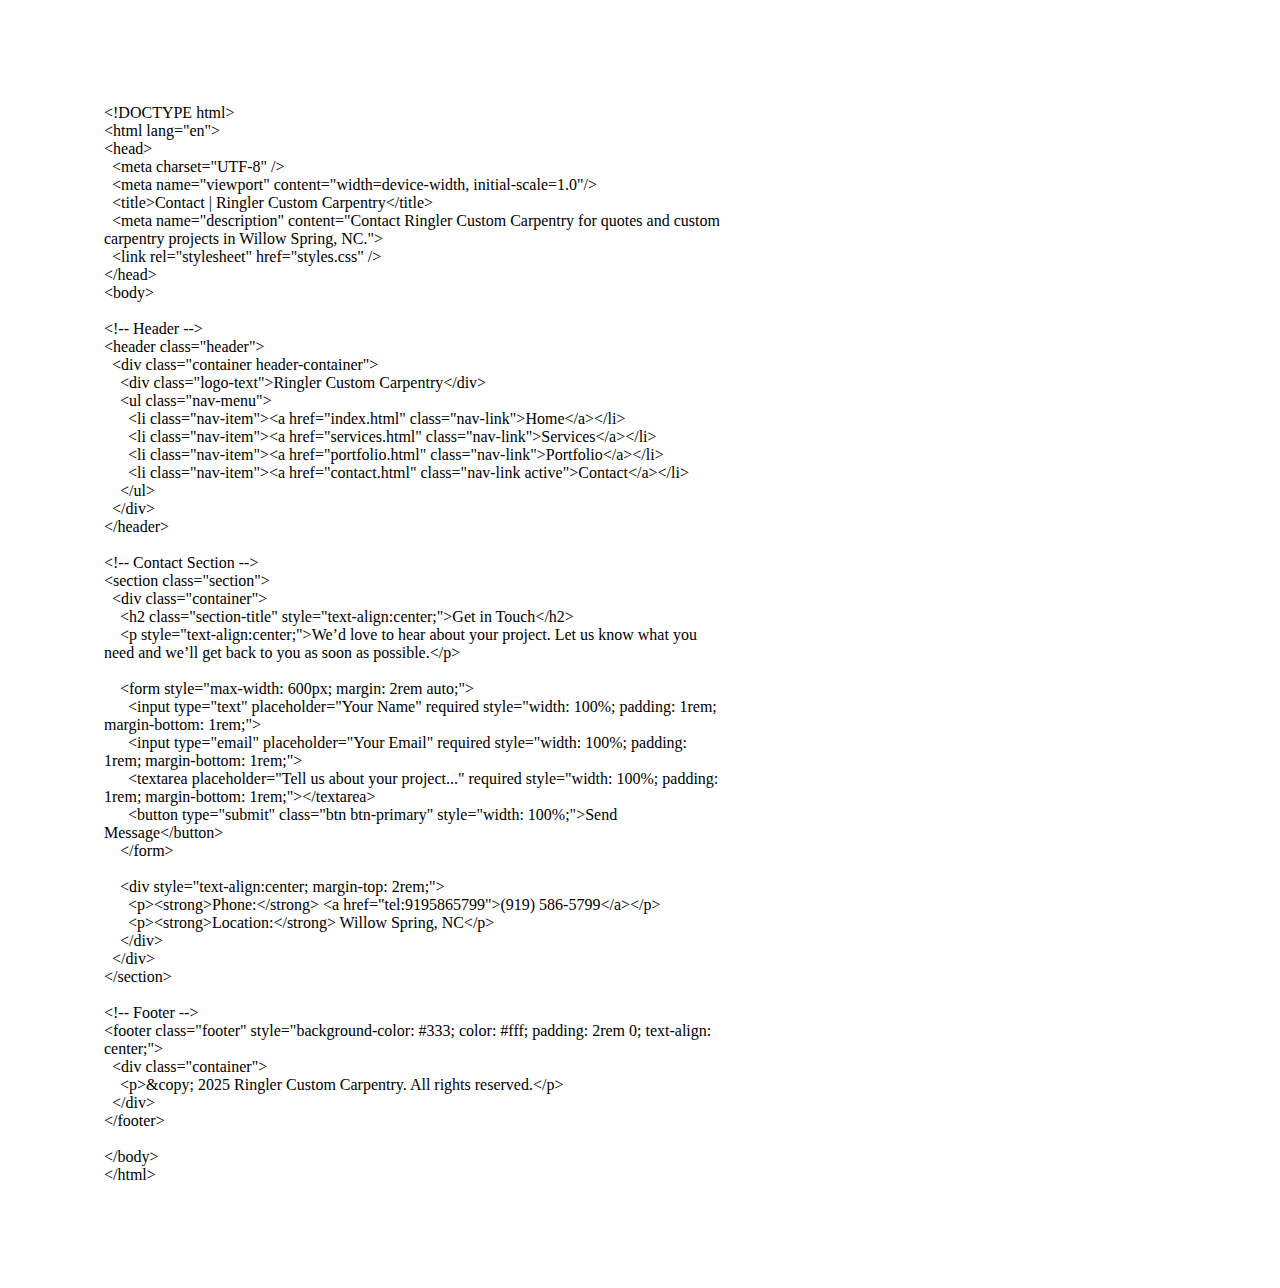
<file: Contact.html>
<html>
<head>
	<title></title>
	<meta http-equiv="Content-Type" content="text/html; charset=utf-8" http-equiv="content-type">
	<style type="text/css">ol{margin:0;padding:0}table td,table th{padding:0}.c1{color:#000000;font-weight:400;text-decoration:none;vertical-align:baseline;font-size:11pt;font-family:"Arial";font-style:normal}.c0{padding-top:0pt;padding-bottom:0pt;line-height:1.15;orphans:2;widows:2;text-align:left}.c3{background-color:#ffffff;max-width:468pt;padding:72pt 72pt 72pt 72pt}.c2{height:11pt}.title{padding-top:0pt;color:#000000;font-size:26pt;padding-bottom:3pt;font-family:"Arial";line-height:1.15;page-break-after:avoid;orphans:2;widows:2;text-align:left}.subtitle{padding-top:0pt;color:#666666;font-size:15pt;padding-bottom:16pt;font-family:"Arial";line-height:1.15;page-break-after:avoid;orphans:2;widows:2;text-align:left}li{color:#000000;font-size:11pt;font-family:"Arial"}p{margin:0;color:#000000;font-size:11pt;font-family:"Arial"}h1{padding-top:20pt;color:#000000;font-size:20pt;padding-bottom:6pt;font-family:"Arial";line-height:1.15;page-break-after:avoid;orphans:2;widows:2;text-align:left}h2{padding-top:18pt;color:#000000;font-size:16pt;padding-bottom:6pt;font-family:"Arial";line-height:1.15;page-break-after:avoid;orphans:2;widows:2;text-align:left}h3{padding-top:16pt;color:#434343;font-size:14pt;padding-bottom:4pt;font-family:"Arial";line-height:1.15;page-break-after:avoid;orphans:2;widows:2;text-align:left}h4{padding-top:14pt;color:#666666;font-size:12pt;padding-bottom:4pt;font-family:"Arial";line-height:1.15;page-break-after:avoid;orphans:2;widows:2;text-align:left}h5{padding-top:12pt;color:#666666;font-size:11pt;padding-bottom:4pt;font-family:"Arial";line-height:1.15;page-break-after:avoid;orphans:2;widows:2;text-align:left}h6{padding-top:12pt;color:#666666;font-size:11pt;padding-bottom:4pt;font-family:"Arial";line-height:1.15;page-break-after:avoid;font-style:italic;orphans:2;widows:2;text-align:left}
	</style>
</head>
<body class="c3 doc-content">&lt;!DOCTYPE html&gt;
<div>&lt;html lang=&quot;en&quot;&gt;</div>

<div>&lt;head&gt;</div>

<div>&nbsp; &lt;meta charset=&quot;UTF-8&quot; /&gt;</div>

<div>&nbsp; &lt;meta name=&quot;viewport&quot; content=&quot;width=device-width, initial-scale=1.0&quot;/&gt;</div>

<div>&nbsp; &lt;title&gt;Contact | Ringler Custom Carpentry&lt;/title&gt;</div>

<div>&nbsp; &lt;meta name=&quot;description&quot; content=&quot;Contact Ringler Custom Carpentry for quotes and custom carpentry projects in Willow Spring, NC.&quot;&gt;</div>

<div>&nbsp; &lt;link rel=&quot;stylesheet&quot; href=&quot;styles.css&quot; /&gt;</div>

<div>&lt;/head&gt;</div>

<div>&lt;body&gt;</div>

<div>&nbsp;</div>

<div>&lt;!-- Header --&gt;</div>

<div>&lt;header class=&quot;header&quot;&gt;</div>

<div>&nbsp; &lt;div class=&quot;container header-container&quot;&gt;</div>

<div>&nbsp; &nbsp; &lt;div class=&quot;logo-text&quot;&gt;Ringler Custom Carpentry&lt;/div&gt;</div>

<div>&nbsp; &nbsp; &lt;ul class=&quot;nav-menu&quot;&gt;</div>

<div>&nbsp; &nbsp; &nbsp; &lt;li class=&quot;nav-item&quot;&gt;&lt;a href=&quot;index.html&quot; class=&quot;nav-link&quot;&gt;Home&lt;/a&gt;&lt;/li&gt;</div>

<div>&nbsp; &nbsp; &nbsp; &lt;li class=&quot;nav-item&quot;&gt;&lt;a href=&quot;services.html&quot; class=&quot;nav-link&quot;&gt;Services&lt;/a&gt;&lt;/li&gt;</div>

<div>&nbsp; &nbsp; &nbsp; &lt;li class=&quot;nav-item&quot;&gt;&lt;a href=&quot;portfolio.html&quot; class=&quot;nav-link&quot;&gt;Portfolio&lt;/a&gt;&lt;/li&gt;</div>

<div>&nbsp; &nbsp; &nbsp; &lt;li class=&quot;nav-item&quot;&gt;&lt;a href=&quot;contact.html&quot; class=&quot;nav-link active&quot;&gt;Contact&lt;/a&gt;&lt;/li&gt;</div>

<div>&nbsp; &nbsp; &lt;/ul&gt;</div>

<div>&nbsp; &lt;/div&gt;</div>

<div>&lt;/header&gt;</div>

<div>&nbsp;</div>

<div>&lt;!-- Contact Section --&gt;</div>

<div>&lt;section class=&quot;section&quot;&gt;</div>

<div>&nbsp; &lt;div class=&quot;container&quot;&gt;</div>

<div>&nbsp; &nbsp; &lt;h2 class=&quot;section-title&quot; style=&quot;text-align:center;&quot;&gt;Get in Touch&lt;/h2&gt;</div>

<div>&nbsp; &nbsp; &lt;p style=&quot;text-align:center;&quot;&gt;We&rsquo;d love to hear about your project. Let us know what you need and we&rsquo;ll get back to you as soon as possible.&lt;/p&gt;</div>

<div>&nbsp;</div>

<div>&nbsp; &nbsp; &lt;form style=&quot;max-width: 600px; margin: 2rem auto;&quot;&gt;</div>

<div>&nbsp; &nbsp; &nbsp; &lt;input type=&quot;text&quot; placeholder=&quot;Your Name&quot; required style=&quot;width: 100%; padding: 1rem; margin-bottom: 1rem;&quot;&gt;</div>

<div>&nbsp; &nbsp; &nbsp; &lt;input type=&quot;email&quot; placeholder=&quot;Your Email&quot; required style=&quot;width: 100%; padding: 1rem; margin-bottom: 1rem;&quot;&gt;</div>

<div>&nbsp; &nbsp; &nbsp; &lt;textarea placeholder=&quot;Tell us about your project...&quot; required style=&quot;width: 100%; padding: 1rem; margin-bottom: 1rem;&quot;&gt;&lt;/textarea&gt;</div>

<div>&nbsp; &nbsp; &nbsp; &lt;button type=&quot;submit&quot; class=&quot;btn btn-primary&quot; style=&quot;width: 100%;&quot;&gt;Send Message&lt;/button&gt;</div>

<div>&nbsp; &nbsp; &lt;/form&gt;</div>

<div>&nbsp;</div>

<div>&nbsp; &nbsp; &lt;div style=&quot;text-align:center; margin-top: 2rem;&quot;&gt;</div>

<div>&nbsp; &nbsp; &nbsp; &lt;p&gt;&lt;strong&gt;Phone:&lt;/strong&gt; &lt;a href=&quot;tel:9195865799&quot;&gt;(919) 586-5799&lt;/a&gt;&lt;/p&gt;</div>

<div>&nbsp; &nbsp; &nbsp; &lt;p&gt;&lt;strong&gt;Location:&lt;/strong&gt; Willow Spring, NC&lt;/p&gt;</div>

<div>&nbsp; &nbsp; &lt;/div&gt;</div>

<div>&nbsp; &lt;/div&gt;</div>

<div>&lt;/section&gt;</div>

<div>&nbsp;</div>

<div>&lt;!-- Footer --&gt;</div>

<div>&lt;footer class=&quot;footer&quot; style=&quot;background-color: #333; color: #fff; padding: 2rem 0; text-align: center;&quot;&gt;</div>

<div>&nbsp; &lt;div class=&quot;container&quot;&gt;</div>

<div>&nbsp; &nbsp; &lt;p&gt;&amp;copy; 2025 Ringler Custom Carpentry. All rights reserved.&lt;/p&gt;</div>

<div>&nbsp; &lt;/div&gt;</div>

<div>&lt;/footer&gt;</div>

<div>&nbsp;</div>

<div>&lt;/body&gt;</div>

<div>&lt;/html&gt;</div>
</body>
</html>
</file>
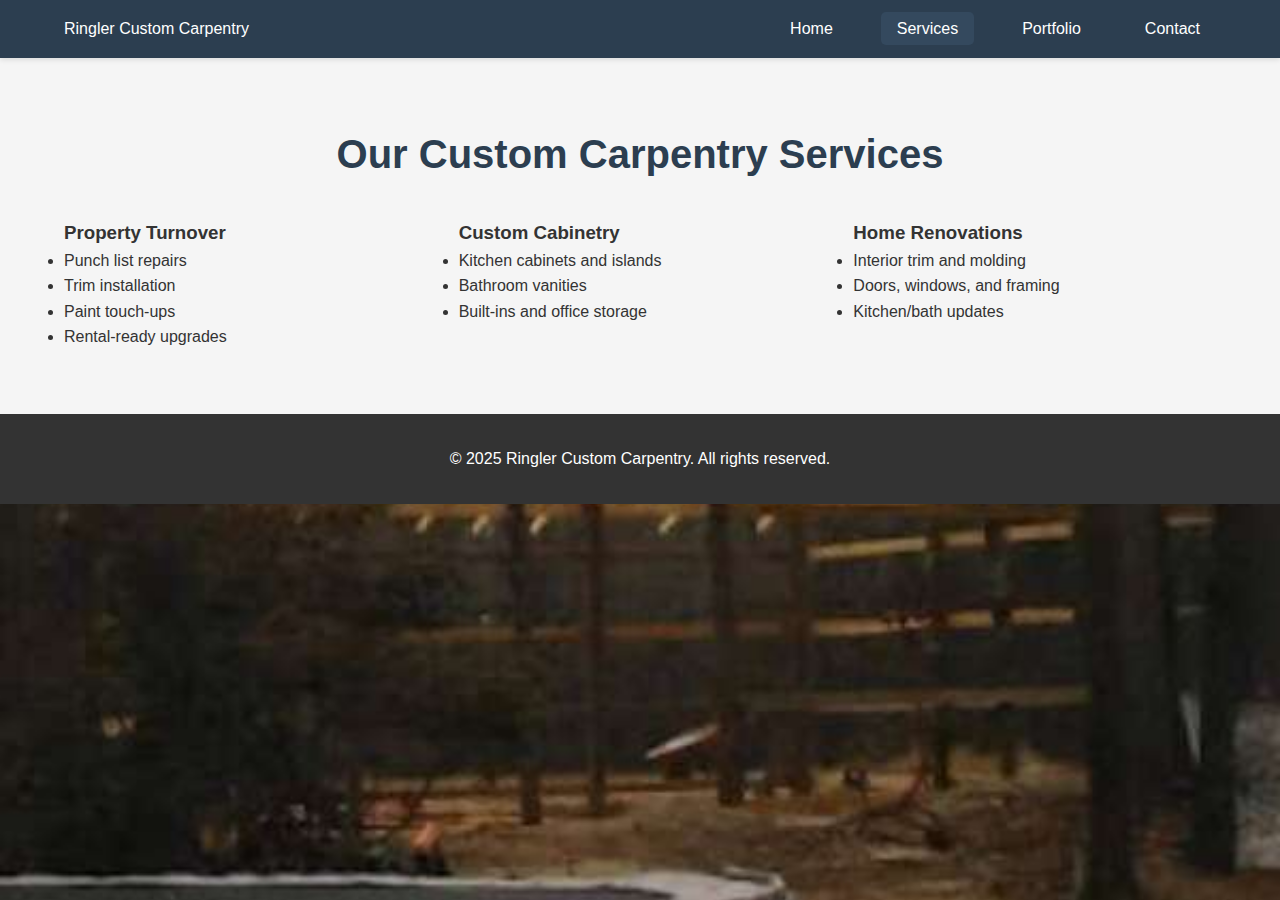
<file: Service.html>
<!DOCTYPE html>
<html lang="en">
<head>
    <meta charset="UTF-8">
    <meta name="viewport" content="width=device-width, initial-scale=1.0">
    <title>Services | Ringler Custom Carpentry</title>
    <meta name="description" content="Explore the full range of custom carpentry services offered by Ringler Custom Carpentry in Willow Spring, NC.">
    <link rel="stylesheet" href="styles.css">
</head>
<body>
    <header class="header">
        <div class="container header-container">
            <div class="logo-text">Ringler Custom Carpentry</div>
            <ul class="nav-menu">
                <li class="nav-item"><a href="index.html" class="nav-link">Home</a></li>
                <li class="nav-item"><a href="services.html" class="nav-link active">Services</a></li>
                <li class="nav-item"><a href="portfolio.html" class="nav-link">Portfolio</a></li>
                <li class="nav-item"><a href="contact.html" class="nav-link">Contact</a></li>
            </ul>
        </div>
    </header>
    <section class="section" style="padding: 4rem 0; background-color: #f5f5f5;">
        <div class="container">
            <h2 class="section-title" style="text-align:center;">Our Custom Carpentry Services</h2>
            <div class="services-container" style="display: grid; grid-template-columns: repeat(auto-fit, minmax(250px, 1fr)); gap: 2rem;">
                <div class="service-card">
                    <h3>Property Turnover</h3>
                    <ul>
                        <li>Punch list repairs</li>
                        <li>Trim installation</li>
                        <li>Paint touch-ups</li>
                        <li>Rental-ready upgrades</li>
                    </ul>
                </div>
                <div class="service-card">
                    <h3>Custom Cabinetry</h3>
                    <ul>
                        <li>Kitchen cabinets and islands</li>
                        <li>Bathroom vanities</li>
                        <li>Built-ins and office storage</li>
                    </ul>
                </div>
                <div class="service-card">
                    <h3>Home Renovations</h3>
                    <ul>
                        <li>Interior trim and molding</li>
                        <li>Doors, windows, and framing</li>
                        <li>Kitchen/bath updates</li>
                    </ul>
                </div>
            </div>
        </div>
    </section>
    <footer class="footer" style="background-color: #333; color: #fff; padding: 2rem 0; text-align: center;">
        <div class="container">
            <p>&copy; 2025 Ringler Custom Carpentry. All rights reserved.</p>
        </div>
    </footer>
</body>
</html>
</file>
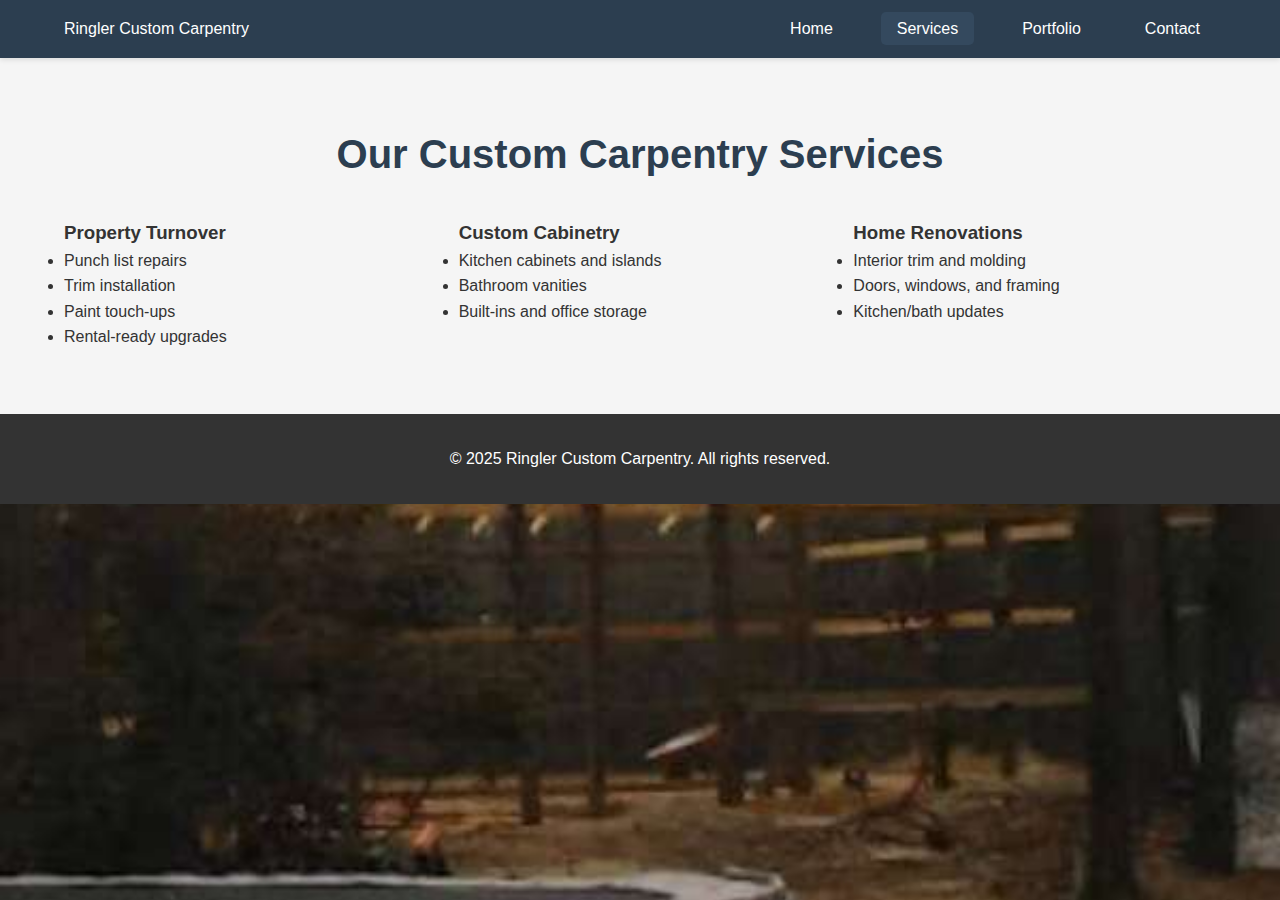
<file: service.html>
<!DOCTYPE html>
<html lang="en">
<head>
    <meta charset="UTF-8">
    <meta name="viewport" content="width=device-width, initial-scale=1.0">
    <title>Services | Ringler Custom Carpentry</title>
    <meta name="description" content="Explore the full range of custom carpentry services offered by Ringler Custom Carpentry in Willow Spring, NC.">
    <link rel="stylesheet" href="styles.css">
</head>
<body>
    <header class="header">
        <div class="container header-container">
            <div class="logo-text">Ringler Custom Carpentry</div>
            <ul class="nav-menu">
                <li class="nav-item"><a href="index.html" class="nav-link">Home</a></li>
                <li class="nav-item"><a href="services.html" class="nav-link active">Services</a></li>
                <li class="nav-item"><a href="portfolio.html" class="nav-link">Portfolio</a></li>
                <li class="nav-item"><a href="contact.html" class="nav-link">Contact</a></li>
            </ul>
        </div>
    </header>
    <section class="section" style="padding: 4rem 0; background-color: #f5f5f5;">
        <div class="container">
            <h2 class="section-title" style="text-align:center;">Our Custom Carpentry Services</h2>
            <div class="services-container" style="display: grid; grid-template-columns: repeat(auto-fit, minmax(250px, 1fr)); gap: 2rem;">
                <div class="service-card">
                    <h3>Property Turnover</h3>
                    <ul>
                        <li>Punch list repairs</li>
                        <li>Trim installation</li>
                        <li>Paint touch-ups</li>
                        <li>Rental-ready upgrades</li>
                    </ul>
                </div>
                <div class="service-card">
                    <h3>Custom Cabinetry</h3>
                    <ul>
                        <li>Kitchen cabinets and islands</li>
                        <li>Bathroom vanities</li>
                        <li>Built-ins and office storage</li>
                    </ul>
                </div>
                <div class="service-card">
                    <h3>Home Renovations</h3>
                    <ul>
                        <li>Interior trim and molding</li>
                        <li>Doors, windows, and framing</li>
                        <li>Kitchen/bath updates</li>
                    </ul>
                </div>
            </div>
        </div>
    </section>
    <footer class="footer" style="background-color: #333; color: #fff; padding: 2rem 0; text-align: center;">
        <div class="container">
            <p>&copy; 2025 Ringler Custom Carpentry. All rights reserved.</p>
        </div>
    </footer>
</body>
</html>
</file>
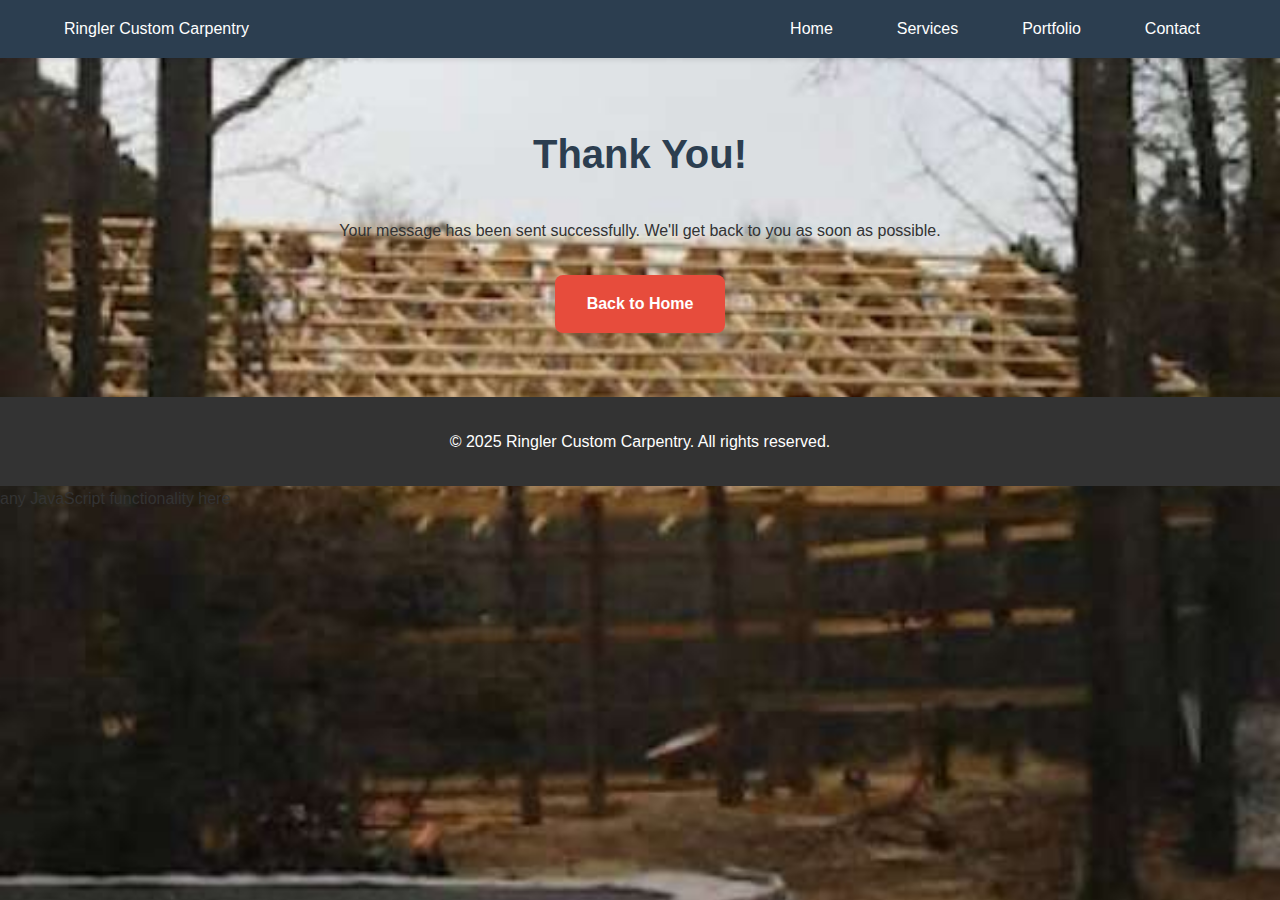
<file: thankyou.html>
<!DOCTYPE html>
<html lang="en">
<head>
    <meta charset="UTF-8" />
    <meta name="viewport" content="width=device-width, initial-scale=1.0"/>
    <title>Thank You | Ringler Custom Carpentry</title>
    <meta name="description" content="Thank you for contacting Ringler Custom Carpentry. We'll be in touch soon.">
    <link rel="stylesheet" href="styles.css">
</head>
<!-- Google tag (gtag.js) -->
<script async src="https://www.googletagmanager.com/gtag/js?id=G-MGWMS3S68H"></script>
<script>
  window.dataLayer = window.dataLayer || [];
  function gtag(){dataLayer.push(arguments);}
  gtag('js', new Date());

  gtag('config', 'G-MGWMS3S68H');
</script>
<body>
    <header class="header">
        <div class="container header-container">
            <div class="logo-text">Ringler Custom Carpentry</div>
            <ul class="nav-menu">
                <li class="nav-item"><a href="index.html" class="nav-link">Home</a></li>
                <li class="nav-item"><a href="services.html" class="nav-link">Services</a></li>
                <li class="nav-item"><a href="portfolio.html" class="nav-link">Portfolio</a></li>
                <li class="nav-item"><a href="contact.html" class="nav-link">Contact</a></li>
            </ul>
        </div>
    </header>

    <section class="section">
        <div class="container" style="text-align:center;">
            <h2 class="section-title">Thank You!</h2>
            <p>Your message has been sent successfully. We'll get back to you as soon as possible.</p>
            <a href="index.html" class="btn btn-primary" style="margin-top: 2rem;">Back to Home</a>
        </div>
    </section>

    <footer class="footer" style="background-color: #333; color: #fff; padding: 2rem 0; text-align: center;">
        <div class="container">
            <p>&copy; 2025 Ringler Custom Carpentry. All rights reserved.</p>
        </div>
    </footer>
</body>
</html>
 any JavaScript functionality here
</file>
<file: styles.css>
/* --- CSS VARIABLES (Enhanced) --- */
:root {
    /* COLORS - Unified across all pages */
    --primary-color: #2c3e50;      /* Dark blue-gray (from services/contact) */
    --secondary-color: #34495e;    /* Lighter blue-gray */
    --accent-color: #e74c3c;       /* Red accent */
    --success-color: #27ae60;      /* Green for success states */
    --warning-color: #f39c12;      /* Orange for warnings */
    --info-color: #3498db;         /* Blue for info */

    /* NEUTRALS */
    --light-bg: #f8f9fa;          /* Light background */
    --white: #ffffff;
    --dark-text: #333333;
    --medium-text: #666666;
    --light-text: #999999;

    /* SPACING SYSTEM */
    --spacing-xs: 0.25rem;    /* 4px */
    --spacing-sm: 0.5rem;     /* 8px */
    --spacing-md: 1rem;       /* 16px */
    --spacing-lg: 1.5rem;     /* 24px */
    --spacing-xl: 2rem;       /* 32px */
    --spacing-xxl: 3rem;      /* 48px */
    --spacing-xxxl: 4rem;     /* 64px */

    /* TYPOGRAPHY */
    --font-family-primary: 'Arial', sans-serif;
    --font-size-xs: 0.75rem;
    --font-size-sm: 0.875rem;
    --font-size-base: 1rem;
    --font-size-lg: 1.125rem;
    --font-size-xl: 1.25rem;
    --font-size-xxl: 1.5rem;
    --font-size-xxxl: 2rem;

    /* LAYOUT */
    --container-max-width: 1200px;
    --border-radius: 8px;
    --border-radius-sm: 5px;
    --border-radius-lg: 15px;

    /* EFFECTS */
    --transition-fast: 0.15s ease;
    --transition-normal: 0.3s ease;
    --transition-slow: 0.5s ease;
    --shadow-sm: 0 2px 5px rgba(0,0,0,0.1);
    --shadow-md: 0 4px 12px rgba(0,0,0,0.1);
    --shadow-lg: 0 10px 30px rgba(0,0,0,0.1);
}

/* --- GLOBAL RESET --- */
*,
*::before,
*::after {
    margin: 0;
    padding: 0;
    box-sizing: border-box;
}

html {
    scroll-behavior: smooth;
}

/* --- FULL PAGE BACKGROUND IMAGE --- */
body {
    margin: 0;
    padding: 0;
    min-height: 100vh;
    min-width: 100vw;
    box-sizing: border-box;
    background: url('Compress_20250525_230159_9498.jpg') no-repeat center center fixed;
    background-size: cover;
    background-color: #1a2237; /* fallback */
    overflow: hidden; /* Prevent body scroll, overlay will scroll */
    font-family: var(--font-family-primary);
    line-height: 1.6;
    color: var(--dark-text);
}

/* Scrollable, centered overlay for main content */
.page-overlay {
    display: flex;
    flex-direction: column;
    align-items: center;
    justify-content: flex-start;
    min-height: 100vh;
    min-width: 100vw;
    position: fixed;
    top: 0; left: 0;
    z-index: 1;
    overflow-y: auto;
    overflow-x: hidden;
    background: rgba(26, 34, 55, 0.75); /* #1A2237 at 75% opacity */
    backdrop-filter: blur(2.5px);
}

/* Optional: Style the content wrapper for max width and padding */
.page-overlay > * {
    width: 100%;
    max-width: 1200px;
    margin: 0 auto;
    padding: 2rem 1rem;
    box-sizing: border-box;
}

/* --- LAYOUT UTILITIES --- */
.container {
    max-width: var(--container-max-width);
    margin: 0 auto;
    padding: 0 var(--spacing-lg);
}

.section {
    padding: var(--spacing-xxxl) 0;
}

.text-center {
    text-align: center;
}

/* --- UNIFIED HEADER/NAVIGATION --- */
.header {
    background: var(--primary-color);
    color: var(--white);
    padding: var(--spacing-md) 0;
    position: sticky;
    top: 0;
    z-index: 1000;
    box-shadow: var(--shadow-sm);
}

.header-container {
    display: flex;
    justify-content: space-between;
    align-items: center;
}

.header-logo-text {
    font-size: var(--font-size-xxl);
    font-weight: bold;
    color: var(--white);
    text-decoration: none;
}

/* Mobile Menu Toggle */
.menu-toggle {
    display: none;
    background: none;
    border: none;
    color: var(--white);
    font-size: var(--font-size-xl);
    cursor: pointer;
    padding: var(--spacing-sm);
    border-radius: var(--border-radius-sm);
    transition: var(--transition-normal);
}

.menu-toggle:hover {
    background-color: var(--secondary-color);
}

/* Navigation Menu */
.nav-menu {
    display: flex;
    list-style: none;
    gap: var(--spacing-xl);
}

.nav-item {
    /* No additional styles needed */
}

.nav-link {
    color: var(--white);
    text-decoration: none;
    padding: var(--spacing-sm) var(--spacing-md);
    border-radius: var(--border-radius-sm);
    transition: var(--transition-normal);
    font-weight: 500;
}

.nav-link:hover,
.nav-link.active {
    background-color: var(--secondary-color);
    color: var(--white);
}

/* --- HERO SECTIONS --- */
.hero {
    background: linear-gradient(rgba(44, 62, 80, 0.7), rgba(44, 62, 80, 0.7)),
                url('images/pole-barn-hero.jpg');
    background-size: cover;
    background-position: center;
    background-repeat: no-repeat;
    color: var(--white);
    padding: var(--spacing-xxxl) 0;
    text-align: center;
    min-height: 80vh; /* Makes hero section taller */
    display: flex;
    align-items: center;
    position: relative;
}

/* Add more contrast to hero text */
.hero-title, 
.hero-tagline {
    text-shadow: 2px 2px 4px rgba(0, 0, 0, 0.5);
}

/* Make the button stand out more */
.hero .btn-primary {
    background: var(--accent-color);
    color: var(--white);
    padding: var(--spacing-md) var(--spacing-xxl);
    font-size: var(--font-size-lg);
    border: 2px solid var(--white);
}

.hero .btn-primary:hover {
    background: var(--white);
    color: var(--accent-color);
    transform: translateY(-2px);
    box-shadow: var(--shadow-md);
}

/* Hero specific styles */
.hero-title {
    font-size: clamp(2.5rem, 6vw, 4rem);
    margin-bottom: var(--spacing-md);
    font-weight: bold;
}

.hero-tagline {
    font-size: clamp(1.25rem, 3vw, 1.75rem);
    margin-bottom: var(--spacing-xl);
    opacity: 0.9;
}

/* Hero button override */
.hero .btn {
    background: var(--white);
    color: var(--primary-color);
    padding: var(--spacing-md) var(--spacing-xxl);
    font-size: var(--font-size-lg);
}

.hero .btn:hover {
    background: var(--accent-color);
    color: var(--white);
    transform: translateY(-2px);
    box-shadow: var(--shadow-md);
}

/* Highlighted text */
.highlight {
    color: var(--accent-color);
    font-weight: bold;
}

/* Highlighted offer card */
.highlighted-offer {
    background: var(--white);
    border-radius: var(--border-radius);
    padding: var(--spacing-lg);
    border-left: 4px solid var(--accent-color);
    margin-top: var(--spacing-xl);
    box-shadow: var(--shadow-sm);
}

.highlighted-offer strong {
    color: var(--accent-color);
}

/* Back to top button */
.back-to-top {
    position: fixed;
    bottom: var(--spacing-xl);
    right: var(--spacing-xl);
    background: var(--primary-color);
    color: var(--white);
    width: 40px;
    height: 40px;
    border-radius: 50%;
    border: none;
    display: none;
    justify-content: center;
    align-items: center;
    cursor: pointer;
    transition: var(--transition-normal);
    z-index: 99;
}

.back-to-top:hover {
    background: var(--accent-color);
    transform: translateY(-3px);
    box-shadow: var(--shadow-md);
}

/* Add hover effect to nav */
.nav-link:hover {
    background: var(--secondary-color);
    transform: translateY(-2px);
}

/* Mobile menu open state */
.nav-menu.open {
    display: flex;
}

/* --- SECTION TITLES --- */
.section-title {
    font-size: clamp(1.75rem, 4vw, 2.5rem);
    color: var(--primary-color);
    margin-bottom: var(--spacing-xl);
    text-align: center;
}

/* --- BUTTONS --- */
.btn {
    display: inline-block;
    padding: var(--spacing-md) var(--spacing-xl);
    text-decoration: none;
    border-radius: var(--border-radius);
    font-weight: bold;
    font-size: var(--font-size-base);
    border: none;
    cursor: pointer;
    transition: var(--transition-normal);
    text-align: center;
}

.btn-primary {
    background: var(--accent-color);
    color: var(--white);
}

.btn-primary:hover {
    background: #c0392b;
    transform: translateY(-2px);
    box-shadow: var(--shadow-md);
}

.btn-secondary {
    background: var(--secondary-color);
    color: var(--white);
}

.btn-secondary:hover {
    background: var(--primary-color);
    transform: translateY(-2px);
    box-shadow: var(--shadow-md);
}

.btn-outline {
    background: transparent;
    color: var(--primary-color);
    border: 2px solid var(--primary-color);
}

.btn-outline:hover {
    background: var(--primary-color);
    color: var(--white);
}

/* --- CARDS --- */
.card {
    background: var(--white);
    border-radius: var(--border-radius-lg);
    padding: var(--spacing-xl);
    box-shadow: var(--shadow-md);
    transition: var(--transition-normal);
}

.card:hover {
    transform: translateY(-5px);
    box-shadow: var(--shadow-lg);
}

.card h3 {
    color: var(--primary-color);
    margin-bottom: var(--spacing-md);
    font-size: var(--font-size-xl);
}

.card p {
    color: var(--medium-text);
    line-height: 1.6;
}

/* --- GRID SYSTEMS --- */
.grid {
    display: grid;
    gap: var(--spacing-xl);
}

.grid-2 {
    grid-template-columns: repeat(auto-fit, minmax(300px, 1fr));
}

.grid-3 {
    grid-template-columns: repeat(auto-fit, minmax(280px, 1fr));
}

.grid-4 {
    grid-template-columns: repeat(auto-fit, minmax(250px, 1fr));
}

/* --- FORMS --- */
.form-group {
    margin-bottom: var(--spacing-lg);
}

.form-group label {
    display: block;
    margin-bottom: var(--spacing-sm);
    font-weight: bold;
    color: var(--primary-color);
}

.form-group input,
.form-group select,
.form-group textarea {
    width: 100%;
    padding: var(--spacing-md);
    border: 2px solid #e9ecef;
    border-radius: var(--border-radius);
    font-size: var(--font-size-base);
    transition: var(--transition-normal);
    background-color: var(--white);
}

.form-group input:focus,
.form-group select:focus,
.form-group textarea:focus {
    outline: none;
    border-color: var(--info-color);
    box-shadow: 0 0 0 3px rgba(52, 152, 219, 0.1);
}

.form-group textarea {
    resize: vertical;
    min-height: 120px;
}

/* Form Validation */
.form-group input:invalid,
.form-group select:invalid,
.form-group textarea:invalid {
    border-color: var(--accent-color);
}

.form-group input:valid,
.form-group select:valid,
.form-group textarea:valid {
    border-color: var(--success-color);
}

/* --- PORTFOLIO GRID --- */
.portfolio-grid {
    display: grid;
    grid-template-columns: repeat(auto-fit, minmax(280px, 1fr));
    gap: var(--spacing-lg);
}

.portfolio-item {
    position: relative;
    overflow: hidden;
    border-radius: var(--border-radius);
    box-shadow: var(--shadow-md);
    cursor: pointer;
    transition: var(--transition-normal);
}

.portfolio-item:hover {
    transform: translateY(-5px);
    box-shadow: var(--shadow-lg);
}

.portfolio-img {
    width: 100%;
    height: 250px;
    object-fit: cover;
    transition: var(--transition-normal);
}

.portfolio-item:hover .portfolio-img {
    transform: scale(1.05);
    filter: brightness(0.8);
}

.portfolio-caption {
    position: absolute;
    bottom: 0;
    width: 100%;
    padding: var(--spacing-md);
    background: rgba(0, 0, 0, 0.7);
    color: var(--white);
    font-weight: 600;
    text-align: center;
    transition: var(--transition-normal);
}

/* --- LIGHTBOX --- */
.lightbox {
    display: none;
    position: fixed;
    z-index: 1000;
    left: 0;
    top: 0;
    width: 100%;
    height: 100%;
    overflow: auto;
    background-color: rgba(0,0,0,0.9);
    justify-content: center;
    align-items: center;
    cursor: zoom-out;
}

.lightbox-content {
    max-width: 90%;
    max-height: 90%;
    object-fit: contain;
    display: block;
}

.lightbox-caption {
    color: var(--white);
    text-align: center;
    padding: var(--spacing-md) 0;
    font-size: var(--font-size-lg);
}

.close-btn {
    position: absolute;
    top: 20px;
    right: 35px;
    color: var(--white);
    font-size: 40px;
    font-weight: bold;
    transition: var(--transition-normal);
    cursor: pointer;
}

.close-btn:hover,
.close-btn:focus {
    color: #bbb;
    text-decoration: none;
    cursor: pointer;
}

/* --- MESSAGES --- */
.success-message {
    background: #d4edda;
    color: #155724;
    padding: var(--spacing-md);
    border-radius: var(--border-radius);
    margin-bottom: var(--spacing-md);
    border: 1px solid #c3e6cb;
    display: none;
}

.error-message {
    background: #f8d7da;
    color: #721c24;
    padding: var(--spacing-md);
    border-radius: var(--border-radius);
    margin-bottom: var(--spacing-md);
    border: 1px solid #f5c6cb;
    display: none;
}

/* --- FOOTER --- */
.footer {
    background: var(--primary-color);
    color: var(--white);
    text-align: center;
    padding: var(--spacing-xl) 0;
    margin-top: auto;
}

.footer-content p {
    margin-bottom: var(--spacing-sm);
}

/* --- RESPONSIVE DESIGN --- */
@media (max-width: 768px) {
    .header-container {
        flex-wrap: wrap;
    }

    .menu-toggle {
        display: block;
    }

    .nav-menu {
        display: none;
        width: 100%;
        flex-direction: column;
        gap: 0;
        margin-top: var(--spacing-md);
    }

    .nav-menu.active {
        display: flex;
    }

    .nav-link {
        display: block;
        padding: var(--spacing-md);
        border-bottom: 1px solid var(--secondary-color);
    }

    .hero {
        padding: var(--spacing-xl) 0;
    }

    .section {
        padding: var(--spacing-xl) 0;
    }

    .container {
        padding: 0 var(--spacing-md);
    }

    .grid {
        gap: var(--spacing-md);
    }
}

@media (max-width: 480px) {
    .container {
        padding: 0 var(--spacing-sm);
    }

    .btn {
        padding: var(--spacing-sm) var(--spacing-md);
        font-size: var(--font-size-sm);
    }

    .card {
        padding: var(--spacing-md);
    }
}

/* --- UTILITY CLASSES --- */
.mb-0 { margin-bottom: 0; }
.mb-1 { margin-bottom: var(--spacing-xs); }
.mb-2 { margin-bottom: var(--spacing-sm); }
.mb-3 { margin-bottom: var(--spacing-md); }
.mb-4 { margin-bottom: var(--spacing-lg); }
.mb-5 { margin-bottom: var(--spacing-xl); }

.mt-0 { margin-top: 0; }
.mt-1 { margin-top: var(--spacing-xs); }
.mt-2 { margin-top: var(--spacing-sm); }
.mt-3 { margin-top: var(--spacing-md); }
.mt-4 { margin-top: var(--spacing-lg); }
.mt-5 { margin-top: var(--spacing-xl); }

.text-left { text-align: left; }
.text-center { text-align: center; }
.text-right { text-align: right; }

.d-none { display: none; }
.d-block { display: block; }
.d-flex { display: flex; }
.d-grid { display: grid; }

/* --- PRINT STYLES --- */
@media print {
    .header,
    .footer,
    .menu-toggle,
    .lightbox {
        display: none !important;
    }

    body {
        background: white !important;
        color: black !important;
    }

    .card {
        box-shadow: none !important;
        border: 1px solid #ccc;
    }
    }
</file>
